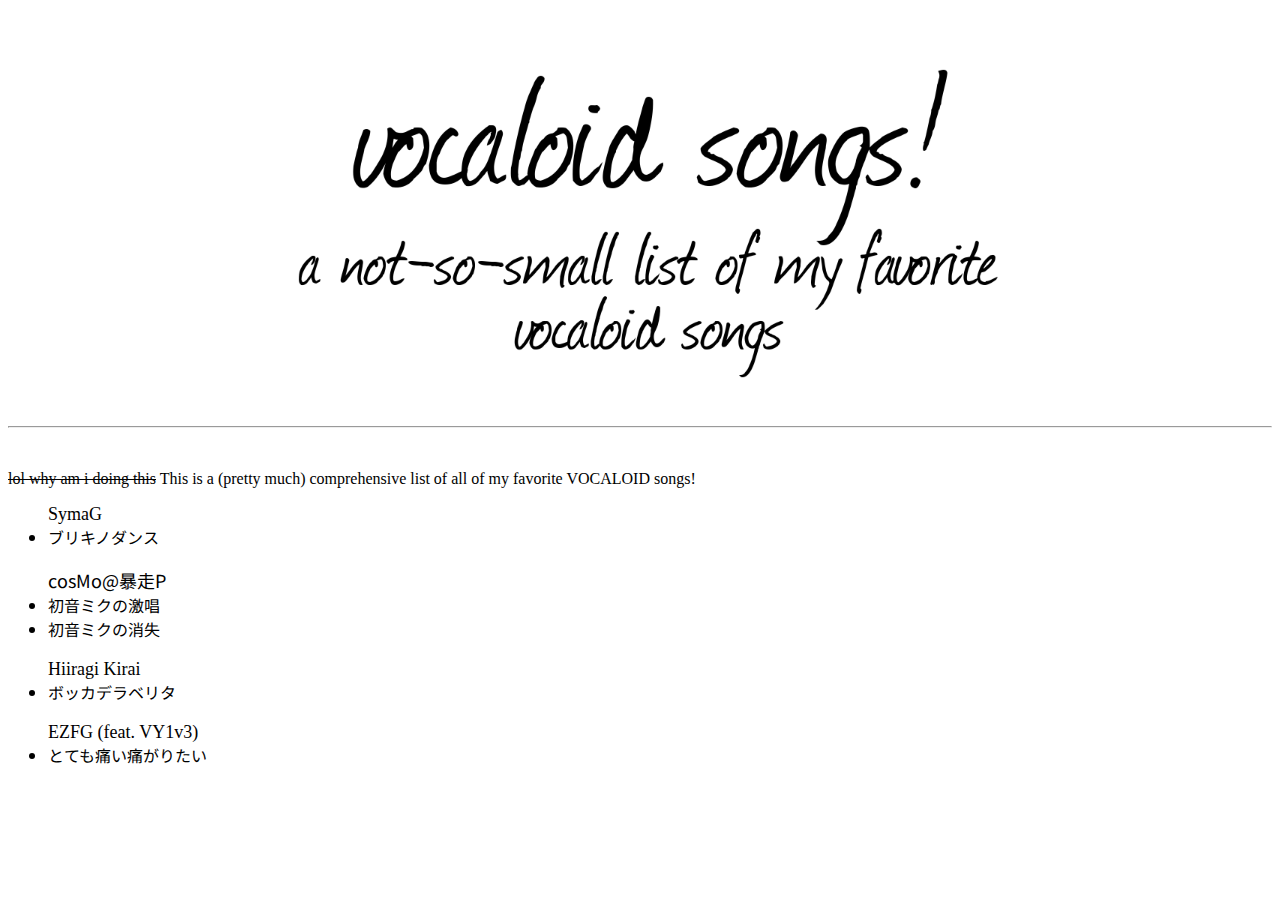
<file: vocaloid.html>
<!DOCTYPE html>
<html lang="en">
<head>
    <meta charset="UTF-8">
    <meta http-equiv="X-UA-Compatible" content="IE=edge">
    <meta name="viewport" content="width=device-width, initial-scale=1.0">
    <title>ikyushi</title>
    <link rel="stylesheet" href="css/vocaloid.css">
</head>
<body>
    <h1 align="center"><img src="img/vocaloid.png" width="750" height="375" alt="VOCALOID songs - a not-so-small list of my favorite VOCALOID songs"></h1>
    <hr>
    <br>
    <div class="main">
        <p><s>lol why am i doing this</s> This is a (pretty much) comprehensive list of all of my favorite VOCALOID songs!</p>
        <ul>
            <div class="artistName en">SymaG</div>
            <li class="jp">ブリキノダンス</li>
            <br>
            <div class="artistName jp">cosMo@暴走P</div>
            <li class="jp">初音ミクの激唱</li>
            <li class="jp">初音ミクの消失</li>
            <br>
            <div class="artistName en">Hiiragi Kirai</div>
            <li class="jp">ボッカデラベリタ</li>
            <br>
            <div class="artistName en">EZFG (feat. VY1v3)</div>
            <li class="jp">とても痛い痛がりたい</li>
        </ul>
    </div>
</body>
</html>
</file>
<file: css/vocaloid.css>
@import url("https://fonts.googleapis.com/css2?family=Noto+Sans+JP:wght@300;400&family=Noto+Sans+KR:wght@300;400&family=Prompt:wght@200;300;400&family=Source+Code+Pro:wght@200;300;400&display=swap");
.artistName {
  font-size: large;
}
.artistName .en {
  font-family: "Prompt", sans-serif;
  font-weight: 400;
}
.artistName .jp {
  font-family: "Noto Sans JP", sans-serif;
  font-weight: 400;
}

.jp {
  font-family: "Noto Sans JP", sans-serif;
  font-weight: 400;
}

/*# sourceMappingURL=vocaloid.css.map */
</file>
